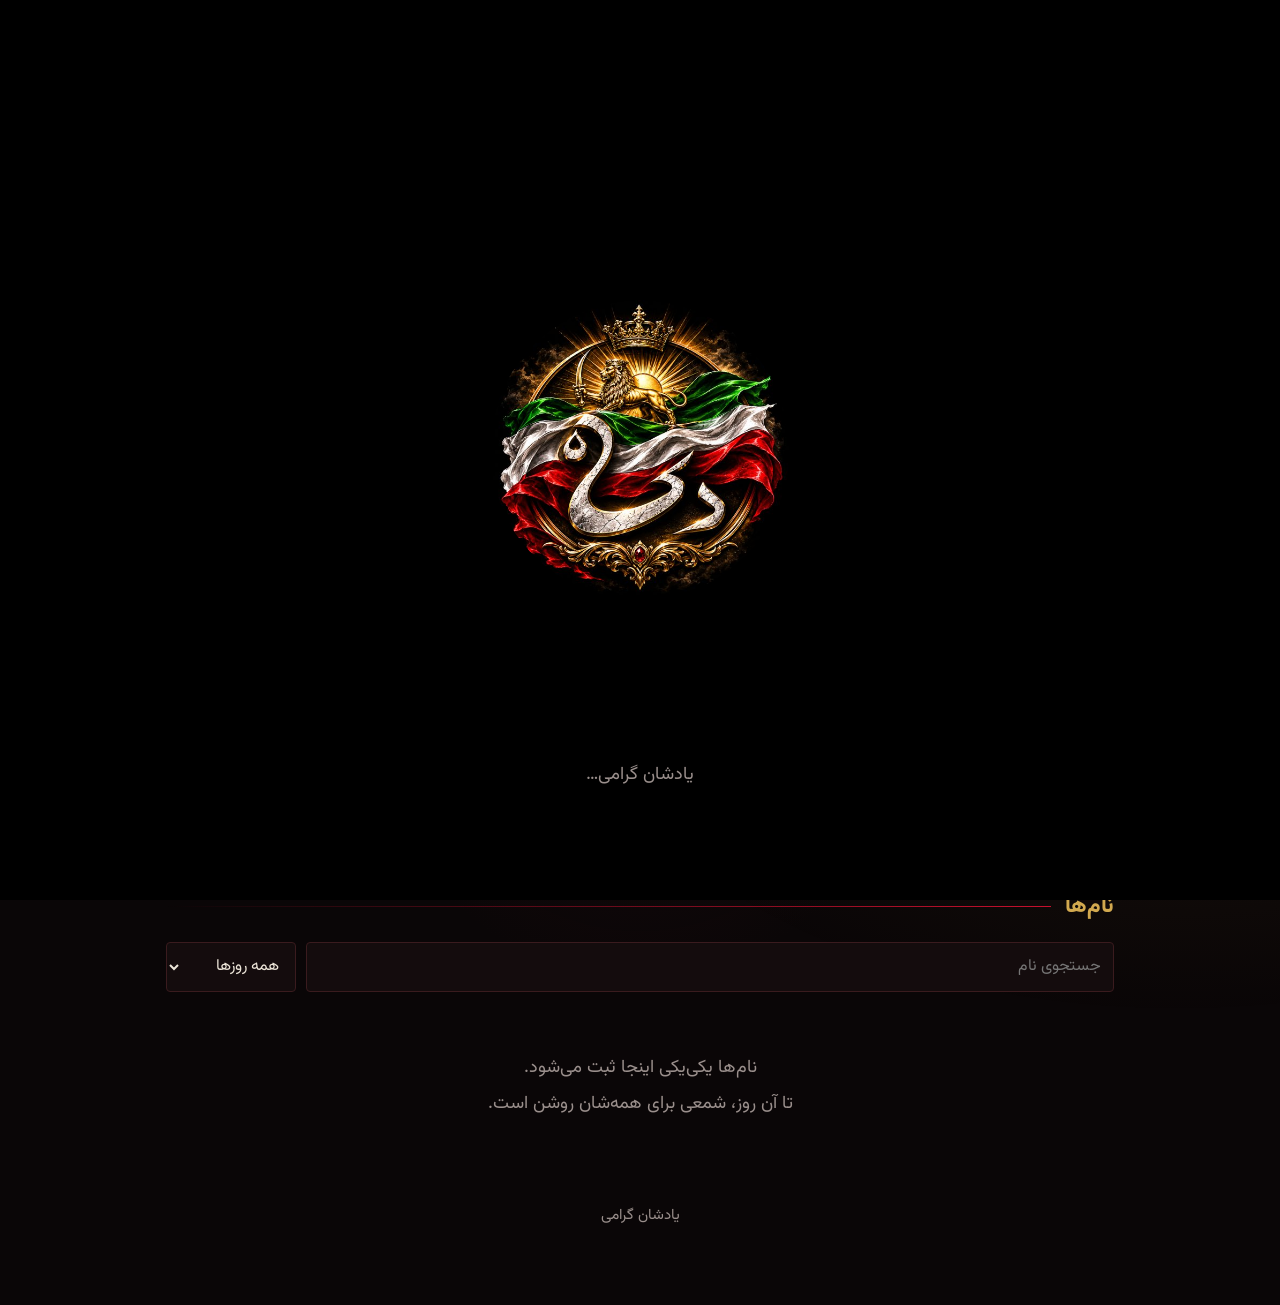
<file: 18.19.html>
<!DOCTYPE html>
<html lang="fa" dir="rtl">
<head>
<meta charset="utf-8">
<meta name="viewport" content="width=device-width, initial-scale=1">
<title>۱۸ و ۱۹ دی — یادشان گرامی</title>
<link rel="preconnect" href="https://fonts.googleapis.com">
<link href="https://fonts.googleapis.com/css2?family=Vazirmatn:wght@300;500;800&display=swap" rel="stylesheet">
<link rel="stylesheet" href="style.css">
</head>
<body>
<div id="intro"><img alt=""><p>یادشان گرامی…</p></div><div id="glow"></div><div id="spot"></div><div id="bar"></div>
<canvas id="fx"></canvas>
<div class="wrap" id="site">
  <header class="head">
    <h1>۱۸ و ۱۹ دی</h1>
    <div class="lg"><img class="logo" id="logo" src="logo.jpg" alt="لوگوی دی"></div>
    <div class="yr">۱۴۰۵ <span>♥</span></div>
  </header>
  <section class="story">
    <img src="poster.jpg" alt="پوستر ۱۸ و ۱۹ دی، یادشان گرامی">
    <div class="notes" id="notes"></div>
    <p class="sum">۱۸ + ۱۹ = <b id="cnt"></b></p>
  </section>
  <section class="cand">
    <div class="candles" id="candles"></div>
    <button class="btn" id="light">🕯️ شمعی روشن کن</button>
    <p class="sum" id="cc" style="font-size:15px;margin-top:8px"></p>
  </section>
  <h2 class="hd">نام‌ها</h2>
  <div class="bar">
    <input id="q" type="search" placeholder="جستجوی نام">
    <select id="day" aria-label="فیلتر روز"><option value="">همه روزها</option><option value="18">۱۸ دی</option><option value="19">۱۹ دی</option></select>
  </div>
  <div class="grid" id="grid"></div>
  <p class="foot">یادشان گرامی</p>
</div>

<div class="wrap" id="admin">
  <div class="top"><h1 style="margin:0;font-size:30px">پنل مدیریت</h1><button class="btn g" id="out">خروج</button></div>
  <div class="box" id="login"><div class="f"><label>رمز مدیریت<input id="pw" type="password" autocomplete="off"></label><button class="btn" id="go">ورود</button></div></div>
  <div id="panel" style="display:none">
    <div class="box f">
      <div class="row">
        <label>اسم<input id="a_n"></label><label>سن<input id="a_a" inputmode="numeric"></label><label>شهر<input id="a_c"></label>
        <label>روز<select id="a_d"><option value="18">۱۸ دی</option><option value="19">۱۹ دی</option></select></label>
      </div>
      <div class="row"><button class="btn g" id="a_p">+ افزودن عکس</button><button class="btn" id="a_s">ثبت</button></div>
      <input type="file" id="a_f" accept="image/*" hidden><div class="msg" id="a_m"></div>
    </div>
    <div class="box f">
      <label>لیست اسامی (هر اسم در یک خط، یا با ویرگول جدا شود؛ اختیاری: نام|سن|شهر)<textarea id="l_t" rows="5"></textarea></label>
      <div class="row"><label>روز لیست<select id="l_d"><option value="18">۱۸ دی</option><option value="19">۱۹ دی</option></select></label><button class="btn" id="l_s" style="align-self:end">ثبت لیست</button></div>
    </div>
    <div class="box f">
      <label>عدد بالای صفحه<input id="s_c" inputmode="numeric"></label>
      <label>سه متن احساسی کنار عکس (هر خط یک متن)<textarea id="s_n" rows="3"></textarea></label>
      <button class="btn" id="s_s">ذخیره تنظیمات</button>
    </div>
    <div class="box"><div class="pl" id="pl"></div></div>
    <div class="box f">
      <p style="margin:0;color:var(--ash)">تغییرات فقط در همین مرورگر ذخیره می‌شود. برای دیده شدن در همه لینک‌ها فایل به‌روز را بگیر و در گیت‌هاب جایگزین index.html کن.</p>
      <button class="btn" id="dl">دانلود فایل به‌روز (index.html)</button>
    </div>
  </div>
</div>

<script id="seed" type="application/json">{"rev":0,"pw":"zs7m4ncnkl","count":40000,"notes":["نام‌شان در دل این خاک جاودانه می‌ماند.","هر نام یک زندگی بود؛ و هر خانه‌ای هنوز منتظر است.","فراموش‌شان نمی‌کنیم. یادشان گرامی."],"people":[]}</script>
<script src="app.js"></script>
</body>
</html>
</file>
<file: style.css>
:root{--ink:#0a0607;--panel:#140c0d;--line:#3a1b1e;--blood:#c8102e;--bone:#ece5d8;--ash:#9a8f8c;--gold:#d2a94f}
*{box-sizing:border-box}
html{background:var(--ink)}
body{margin:0;color:var(--bone);font-family:"Vazirmatn",Tahoma,sans-serif;line-height:1.9;background:radial-gradient(ellipse at 50% -10%,#3a0a10 0,transparent 55%),var(--ink);min-height:100vh}
button,input,select,textarea{font:inherit;color:inherit}
:focus-visible{outline:2px solid var(--gold);outline-offset:2px}
.wrap{max-width:980px;margin:0 auto;padding:20px 16px 60px}
.head{display:grid;grid-template-columns:1fr auto 1fr;align-items:center;gap:8px}
.logo{display:block;width:clamp(110px,28vw,230px);border-radius:50%;box-shadow:0 0 70px #d2a94f33}
h1{margin:0;font-weight:800;font-size:clamp(22px,5.5vw,42px);letter-spacing:0;justify-self:start}
.yr{justify-self:end;font-size:clamp(18px,4vw,28px);color:var(--ash)}.yr span{color:var(--blood)}
.sum{text-align:center;color:var(--ash);margin:0;font-size:18px}
.sum b{display:block;color:var(--blood);font-size:clamp(30px,6vw,44px);font-weight:800}
.story{display:grid;grid-template-columns:1.1fr 1fr .8fr;gap:22px;align-items:center;margin:30px 0}
.story img{width:100%;display:block;border:1px solid var(--line)}
.notes{display:grid;gap:18px;font-size:18px}
.notes p{margin:0;padding-inline-start:16px;border-inline-start:3px solid var(--blood)}
.bar{display:flex;gap:10px;flex-wrap:wrap;margin:10px 0 18px}
.bar input,.bar select,.f input,.f select,.f textarea{background:var(--panel);border:1px solid var(--line);padding:9px 12px;border-radius:4px;width:100%}
.bar input{flex:1 1 220px;width:auto}.bar select{width:auto;flex:0 0 130px}
.grid{display:grid;grid-template-columns:repeat(auto-fill,minmax(190px,1fr));gap:14px}
.card{background:var(--panel);border:1px solid var(--line);padding:0 0 12px;display:flex;flex-direction:column}
.card img{width:100%;aspect-ratio:1;object-fit:cover;display:block;filter:grayscale(.35)}
.card .in{padding:12px 14px 0;flex:1}
.card .nm{font-weight:800;font-size:19px;line-height:1.5}
.card .mt{color:var(--ash);font-size:14px}
.card.noimg{border-inline-start:3px solid var(--blood)}
.hb{margin:10px 14px 0;display:inline-flex;gap:8px;align-items:center;align-self:flex-start;background:none;border:1px solid var(--line);border-radius:20px;padding:3px 12px;cursor:pointer;font-size:16px}
.hb:hover{border-color:var(--blood)}
.hb.on{border-color:var(--blood);background:#c8102e22;cursor:default}
.empty{color:var(--ash);text-align:center;padding:40px 0;grid-column:1/-1}
.foot{text-align:center;color:var(--ash);margin-top:40px;font-size:15px}
function burst(x,y){if(matchMedia('(prefers-reduced-motion:reduce)').matches)return;for(let i=0;i<9;i++){const s=document.createElement('span');s.className='bp';s.textContent=i%3?'💔':'🥀';s.style.left=x+'px';s.style.top=y+'px';s.style.setProperty('--dx',(Math.random()*160-80)+'px');s.style.animationDelay=(i*.04)+'s';document.body.appendChild(s);setTimeout(()=>s.remove(),1700);}}
/* admin */
#admin{display:none}
.box{background:var(--panel);border:1px solid var(--line);padding:18px;margin:16px 0}
.f{display:grid;gap:10px}
.row{display:grid;grid-template-columns:repeat(auto-fit,minmax(150px,1fr));gap:10px}
.f label{color:var(--ash);font-size:14px;display:grid;gap:4px}
.btn{background:var(--blood);border:0;color:#fff;padding:9px 20px;border-radius:4px;cursor:pointer;font-weight:500}
.btn.g{background:none;border:1px solid var(--line);color:var(--bone)}
.top{display:flex;justify-content:space-between;align-items:center;gap:10px}
.pl{max-height:260px;overflow:auto;font-size:15px}
.pl div{display:flex;justify-content:space-between;gap:10px;border-bottom:1px solid var(--line);padding:4px 0}
.pl button{background:none;border:0;color:var(--blood);cursor:pointer}
.msg{color:var(--gold);min-height:24px}
@media(max-width:700px){.story{grid-template-columns:1fr}}
#fx{position:fixed;inset:0;width:100%;height:100%;pointer-events:none;z-index:0}
.wrap{position:relative;z-index:1}
.logo{animation:pulse 4s ease-in-out infinite}
@keyframes pulse{50%{box-shadow:0 0 110px #d2a94f66,0 0 40px #c8102e44}}
h1{text-shadow:0 0 30px #c8102e88}
.story img{box-shadow:0 0 60px #c8102e33}
.notes p{font-size:19px;line-height:2;background:linear-gradient(270deg,#c8102e18,transparent);padding-block:6px}
.cand{text-align:center;margin:40px 0 10px}
.candles{display:flex;justify-content:center;align-items:flex-end;gap:16px;flex-wrap:wrap;min-height:90px;margin-bottom:14px}
.c{width:11px;height:46px;border-radius:2px;background:linear-gradient(90deg,#b9a98a,#f3e9d2,#b9a98a);position:relative}
.c::before{content:"";position:absolute;top:-19px;left:50%;width:11px;height:18px;margin-left:-5.5px;border-radius:50% 50% 50% 50%/65% 65% 35% 35%;background:radial-gradient(ellipse at 50% 72%,#fff6c0,#ff9d2e 45%,#c8102e 78%,transparent 80%);box-shadow:0 0 20px #ff7a1a99;animation:fl 1.1s ease-in-out infinite alternate}
.c:nth-child(2n)::before{animation-duration:1.5s}.c:nth-child(3n)::before{animation-duration:.9s;animation-delay:-.4s}
.c:nth-child(odd){height:38px}
@keyframes fl{from{transform:scale(1,1) rotate(-3deg)}to{transform:scale(.88,1.12) rotate(3deg)}}
.hd{display:flex;align-items:center;gap:14px;font-size:22px;font-weight:800;margin:34px 0 14px}
.hd::after{content:"";flex:1;height:1px;background:linear-gradient(270deg,var(--blood),transparent)}
.empty{font-size:18px;line-height:2}
@media(prefers-reduced-motion:reduce){.logo,.c::before{animation:none}}
#intro{position:fixed;inset:0;z-index:99;background:#000;display:grid;place-items:center;transition:opacity 1s;cursor:pointer}
#intro.out{opacity:0;pointer-events:none}
#intro img{width:min(62vw,300px);border-radius:50%;animation:rise 2s ease-out both}
#intro::before{content:"";position:absolute;width:40vmin;height:40vmin;border-radius:50%;border:2px solid var(--blood);animation:ring 2.2s ease-out both}
#intro p{position:absolute;bottom:12vh;margin:0;color:var(--ash);font-size:18px;animation:rise 2.4s .6s ease-out both}
@keyframes rise{from{opacity:0;transform:scale(.8)}to{opacity:1;transform:none}}
@keyframes ring{from{opacity:.9;transform:scale(.4)}to{opacity:0;transform:scale(3)}}
#glow{position:fixed;inset:0;z-index:5;pointer-events:none;opacity:0;background:radial-gradient(circle at 50% 70%,#ffb23a77,#c8102e22 45%,transparent 70%)}
#glow.on{animation:gl 2.2s ease-out}
@keyframes gl{20%{opacity:1}to{opacity:0}}
.c.mine{height:62px;width:14px}.c.mine::before{width:16px;height:26px;margin-left:-8px;top:-28px;box-shadow:0 0 40px #ffb23acc}
.story img{transition:transform .15s ease-out;will-change:transform}
@media(prefers-reduced-motion:reduce){#intro{display:none}}
#spot{position:fixed;inset:0;z-index:2;pointer-events:none;background:radial-gradient(300px circle at var(--x,50%) var(--y,30%),#c8102e2e,transparent 70%);mix-blend-mode:screen}
#bar{position:fixed;top:0;right:0;height:3px;width:0;z-index:60;background:linear-gradient(270deg,var(--blood),var(--gold));box-shadow:0 0 12px var(--blood)}
.sum b{animation:beat 1.8s ease-in-out infinite;text-shadow:0 0 28px #c8102e99}
@keyframes beat{0%,28%,100%{transform:scale(1)}12%{transform:scale(1.08)}38%{transform:scale(1.04)}}
.card{transition:transform .25s,box-shadow .25s,border-color .25s}
.card:hover{transform:translateY(-5px);border-color:var(--blood);box-shadow:0 12px 40px #c8102e44}
.bp{position:fixed;z-index:70;pointer-events:none;font-size:20px;animation:up 1.3s ease-out forwards}
@keyframes up{to{transform:translate(var(--dx),-150px) scale(1.5);opacity:0}}
@media(prefers-reduced-motion:reduce){.sum b{animation:none}.card:hover{transform:none}}
.lg{position:relative;display:grid;place-items:center}
.lg::before{content:"";position:absolute;inset:-16%;border-radius:50%;background:conic-gradient(#c8102e,#d2a94f,#c8102e00 38%,#c8102e,#d2a94f);filter:blur(20px);opacity:.8;animation:spin 9s linear infinite}
.logo{position:relative}
@keyframes spin{to{transform:rotate(360deg)}}
h1{background:linear-gradient(180deg,#fff,#e8c872 55%,#a8761f);-webkit-background-clip:text;background-clip:text;color:transparent;text-shadow:none;filter:drop-shadow(0 0 16px #c8102e99)}
.yr span{filter:drop-shadow(0 0 8px var(--blood))}
body::before{content:"";position:fixed;inset:-20%;z-index:0;pointer-events:none;background:radial-gradient(40% 30% at 20% 30%,#c8102e26,transparent),radial-gradient(35% 30% at 80% 65%,#d2a94f16,transparent);animation:drift 16s ease-in-out infinite alternate}
@keyframes drift{to{transform:translate(7%,5%) scale(1.2)}}
body::after{content:"";position:fixed;inset:0;z-index:3;pointer-events:none;opacity:.07;background-image:url("data:image/svg+xml,%3Csvg xmlns='http://www.w3.org/2000/svg' width='160' height='160'%3E%3Cfilter id='n'%3E%3CfeTurbulence baseFrequency='.8'/%3E%3C/filter%3E%3Crect width='160' height='160' filter='url(%23n)'/%3E%3C/svg%3E")}
.story img{border:0;box-shadow:0 0 0 6px var(--ink),0 0 0 7px var(--gold),0 0 80px #c8102e66}
.card{position:relative;overflow:hidden;background:linear-gradient(160deg,#1e0f12,#0c0708);border-color:#4a2024}
.card::after{content:"";position:absolute;top:0;inset-inline:0;height:2px;background:linear-gradient(270deg,var(--blood),var(--gold),transparent)}
.ph{position:relative}.card .ph img{aspect-ratio:4/5;filter:grayscale(.2) contrast(1.05)}
.ov{position:absolute;inset:auto 0 0;padding:46px 14px 10px;background:linear-gradient(transparent,#000d)}
.ov .nm{font-size:21px;text-shadow:0 2px 10px #000}
.card.noimg{min-height:170px;background:radial-gradient(circle at 50% 0,#c8102e33,transparent 65%),linear-gradient(160deg,#1e0f12,#0c0708);border-inline-start:1px solid #4a2024}
.noimg .in::before{content:"🥀";display:block;font-size:28px}
.noimg .nm{font-size:22px;background:linear-gradient(180deg,#fff,#e8c872);-webkit-background-clip:text;background-clip:text;color:transparent}
.hb{background:#c8102e1f}.hb:hover{box-shadow:0 0 18px #c8102e88}
.hd{color:var(--gold)}
@media(max-width:700px){.grid{grid-template-columns:repeat(2,minmax(0,1fr));gap:10px}
.card .nm,.ov .nm,.noimg .nm{font-size:17px}.card .mt{font-size:12px}.card .in{padding:10px 10px 0}
.hb{margin:8px 10px 0;font-size:14px;padding:2px 10px}.noimg{min-height:140px}.ov{padding:36px 10px 8px}}
@media(prefers-reduced-motion:reduce){.lg::before,body::before{animation:none}}
</file>
